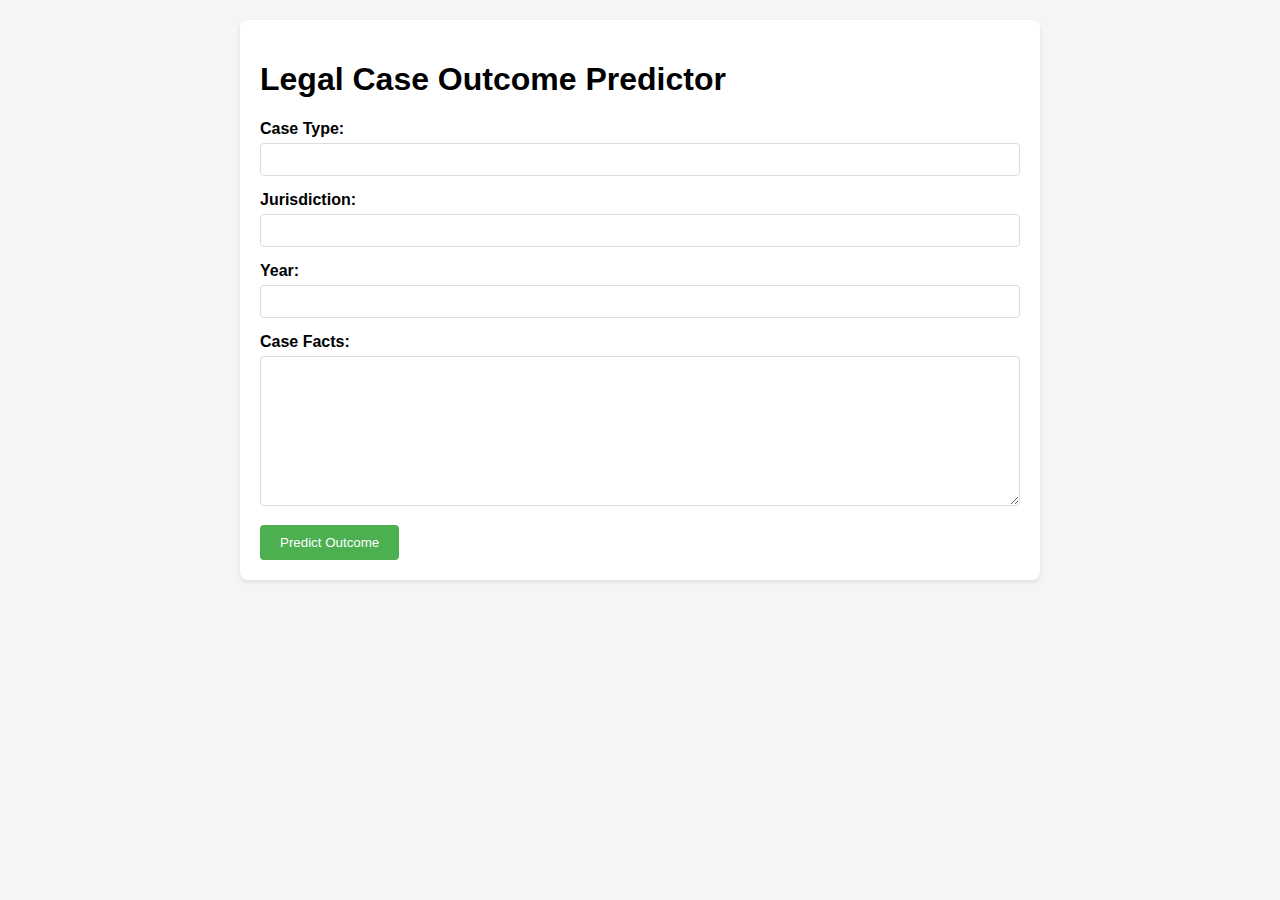
<file: myModel-Prediction/templates/index.html>
<!DOCTYPE html>
<html lang="en">
<head>
    <meta charset="UTF-8">
    <meta name="viewport" content="width=device-width, initial-scale=1.0">
    <title>Legal Case Outcome Predictor</title>
    <style>
        body {
            font-family: Arial, sans-serif;
            max-width: 800px;
            margin: 0 auto;
            padding: 20px;
            background-color: #f5f5f5;
        }
        .container {
            background-color: white;
            padding: 20px;
            border-radius: 8px;
            box-shadow: 0 2px 4px rgba(0,0,0,0.1);
        }
        .form-group {
            margin-bottom: 15px;
        }
        label {
            display: block;
            margin-bottom: 5px;
            font-weight: bold;
        }
        input[type="text"], textarea {
            width: 100%;
            padding: 8px;
            border: 1px solid #ddd;
            border-radius: 4px;
            box-sizing: border-box;
        }
        textarea {
            height: 150px;
            resize: vertical;
        }
        button {
            background-color: #4CAF50;
            color: white;
            padding: 10px 20px;
            border: none;
            border-radius: 4px;
            cursor: pointer;
        }
        button:hover {
            background-color: #45a049;
        }
        #result {
            margin-top: 20px;
            padding: 15px;
            border-radius: 4px;
            display: none;
        }
        .success {
            background-color: #dff0d8;
            border: 1px solid #d6e9c6;
            color: #3c763d;
        }
        .error {
            background-color: #f2dede;
            border: 1px solid #ebccd1;
            color: #a94442;
        }
    </style>
</head>
<body>
    <div class="container">
        <h1>Legal Case Outcome Predictor</h1>
        <form id="predictionForm">
            <div class="form-group">
                <label for="caseType">Case Type:</label>
                <input type="text" id="caseType" name="caseType" required>
            </div>
            <div class="form-group">
                <label for="jurisdiction">Jurisdiction:</label>
                <input type="text" id="jurisdiction" name="jurisdiction" required>
            </div>
            <div class="form-group">
                <label for="year">Year:</label>
                <input type="text" id="year" name="year" required>
            </div>
            <div class="form-group">
                <label for="facts">Case Facts:</label>
                <textarea id="facts" name="facts" required></textarea>
            </div>
            <button type="submit">Predict Outcome</button>
        </form>
        <div id="result"></div>
    </div>

    <script>
        document.getElementById('predictionForm').addEventListener('submit', async (e) => {
            e.preventDefault();
            
            const caseType = document.getElementById('caseType').value;
            const jurisdiction = document.getElementById('jurisdiction').value;
            const year = document.getElementById('year').value;
            const facts = document.getElementById('facts').value;
            
            const caseDescription = `Case Type: ${caseType}\nJurisdiction: ${jurisdiction}\nYear: ${year}\nFacts: ${facts}`;
            
            try {
                const response = await fetch('http://localhost:8001/predict-outcome', {
                    method: 'POST',
                    headers: {
                        'Content-Type': 'application/x-www-form-urlencoded',
                    },
                    body: `case_description=${encodeURIComponent(caseDescription)}`
                });
                
                const data = await response.json();
                
                const resultDiv = document.getElementById('result');
                resultDiv.style.display = 'block';
                
                if (data.status === 'success') {
                    resultDiv.className = 'success';
                    resultDiv.innerHTML = `
                        <h3>Prediction Result:</h3>
                        <p><strong>Predicted Winner:</strong> ${data.predicted_winner}</p>
                        <p><strong>Confidence:</strong> ${(data.confidence * 100).toFixed(2)}%</p>
                    `;
                } else {
                    resultDiv.className = 'error';
                    resultDiv.innerHTML = `<p>Error: ${data.detail || 'Unknown error occurred'}</p>`;
                }
            } catch (error) {
                const resultDiv = document.getElementById('result');
                resultDiv.style.display = 'block';
                resultDiv.className = 'error';
                resultDiv.innerHTML = `<p>Error: ${error.message}</p>`;
            }
        });
    </script>
</body>
</html>
</file>
